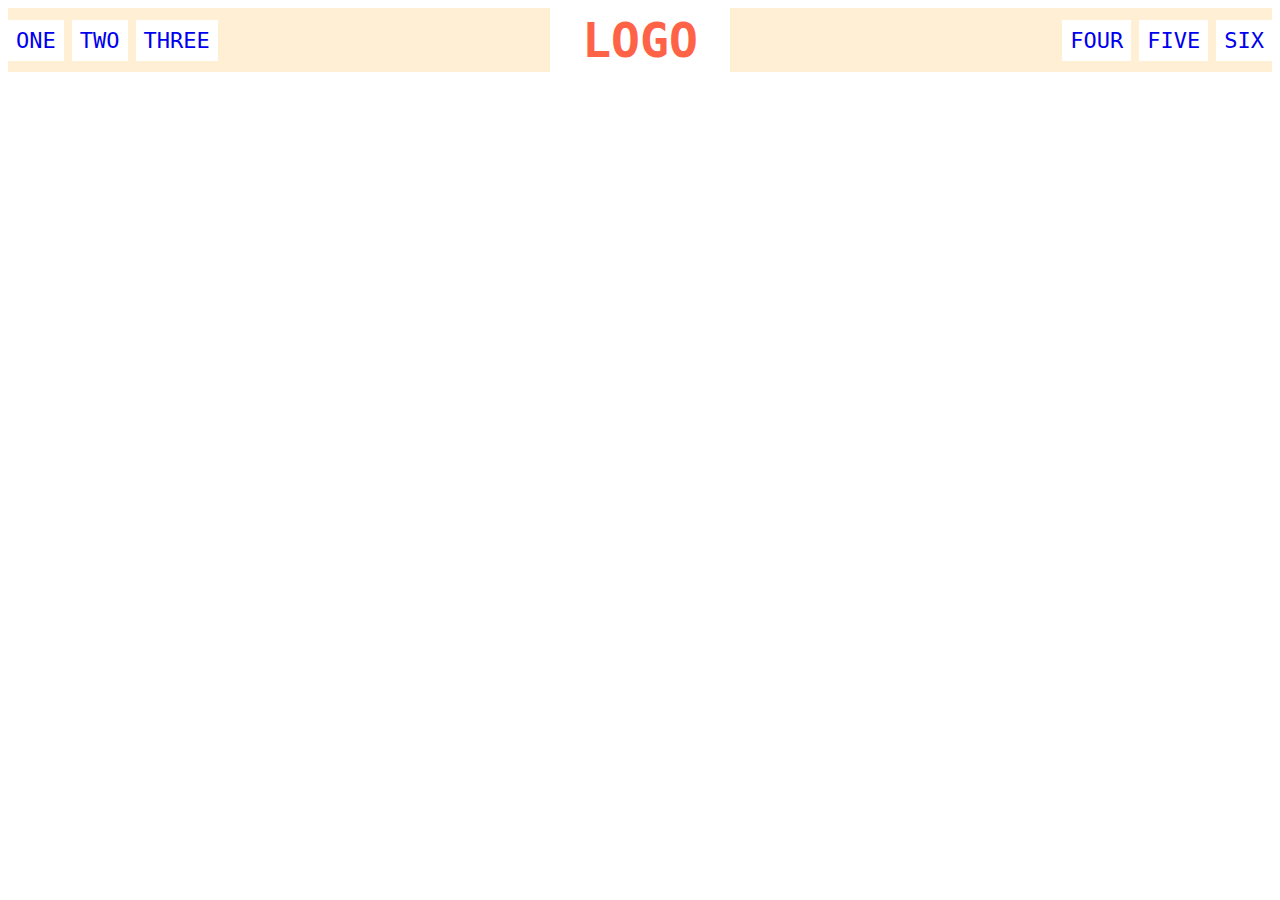
<file: flex/02-flex-header/index.html>
<!DOCTYPE html>
<html lang="en">
  <head>
    <meta charset="UTF-8" />
    <meta http-equiv="X-UA-Compatible" content="IE=edge" />
    <meta name="viewport" content="width=device-width, initial-scale=1.0" />
    <title>Flex Header</title>
    <link rel="stylesheet" href="style.css" />
  </head>
  <body>
    <div class="header">
      <div class="left-links">
        <ul>
          <li><a href="#">ONE</a></li>
          <li><a href="#">TWO</a></li>
          <li><a href="#">THREE</a></li>
        </ul>
      </div>
      <div class="logo">LOGO</div>
      <div class="right-links">
        <ul>
          <li><a href="#">FOUR</a></li>
          <li><a href="#">FIVE</a></li>
          <li><a href="#">SIX</a></li>
        </ul>
      </div>
    </div>
  </body>
</html>
</file>
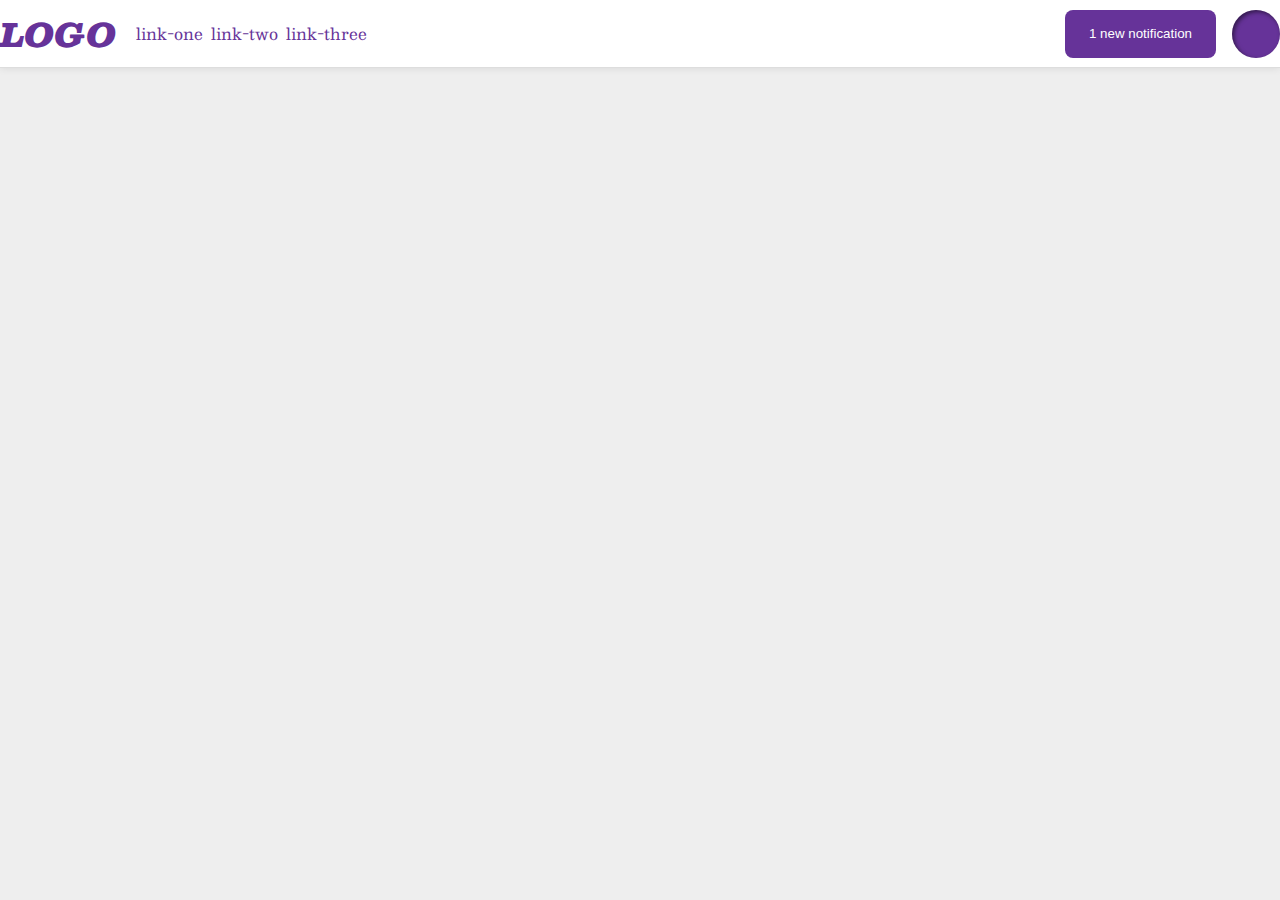
<file: flex/03-flex-header-2/index.html>
<!DOCTYPE html>
<html lang="en">
  <head>
    <meta charset="UTF-8" />
    <meta http-equiv="X-UA-Compatible" content="IE=edge" />
    <meta name="viewport" content="width=device-width, initial-scale=1.0" />
    <title>Flex Header 2</title>
    <link rel="stylesheet" href="style.css" />
  </head>
  <body>
    <div class="header">
      <div class="container">
        <div class="logo">LOGO</div>
        <ul class="links">
          <li><a href="google.com">link-one</a></li>
          <li><a href="google.com">link-two</a></li>
          <li><a href="google.com">link-three</a></li>
        </ul>
      </div>
      <div class="notification-button">
        <button class="notifications">1 new notification</button>
        <div class="profile-image"></div>
      </div>
    </div>
  </body>
</html>
</file>
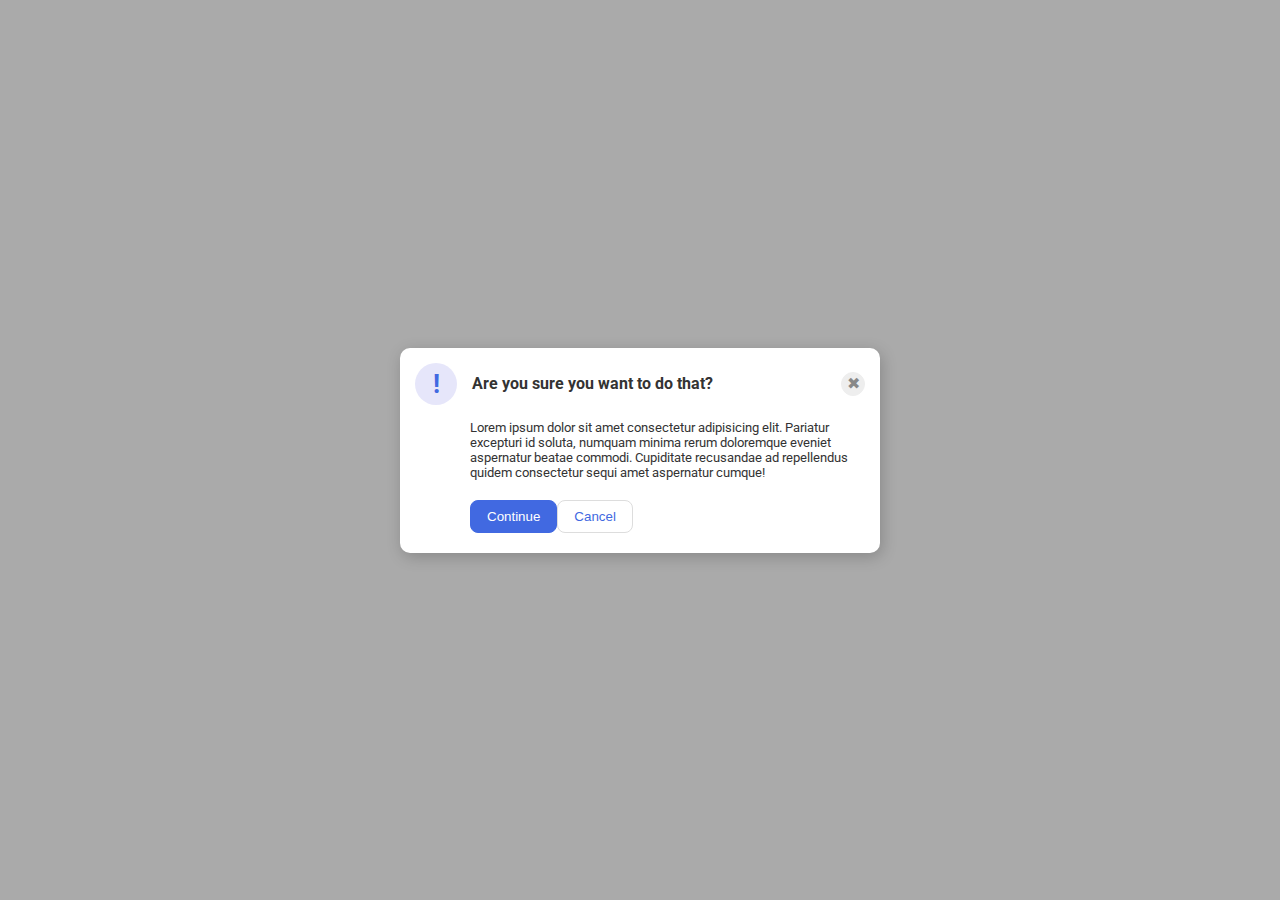
<file: flex/05-flex-modal/index.html>
<!DOCTYPE html>
<html lang="en">
  <head>
    <meta charset="UTF-8" />
    <meta http-equiv="X-UA-Compatible" content="IE=edge" />
    <meta name="viewport" content="width=device-width, initial-scale=1.0" />
    <link rel="stylesheet" href="style.css" />
    <title>Modal</title>
  </head>
  <body>
    <div class="modal">
      <div class="container">
        <div class="icon">!</div>
        <div class="header">Are you sure you want to do that?</div>
        <button class="close-button">✖</button>
      </div>
      <div class="text">
        Lorem ipsum dolor sit amet consectetur adipisicing elit. Pariatur
        excepturi id soluta, numquam minima rerum doloremque eveniet aspernatur
        beatae commodi. Cupiditate recusandae ad repellendus quidem consectetur
        sequi amet aspernatur cumque!
      </div>
      <div class="buttons">
        <button class="continue">Continue</button>
        <button class="cancel">Cancel</button>
      </div>
    </div>
  </body>
</html>
</file>
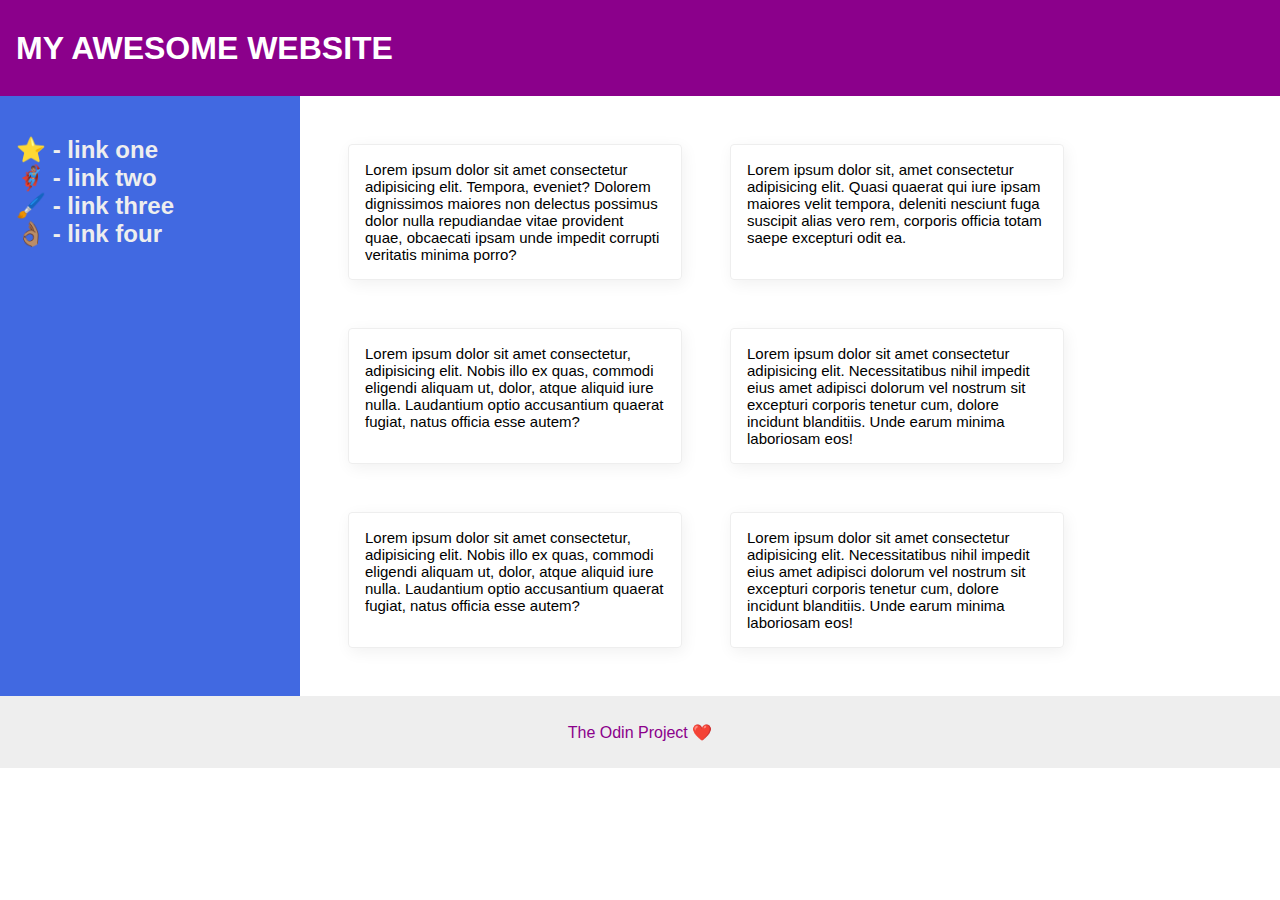
<file: flex/07-flex-layout-2/index.html>
<!DOCTYPE html>
<html lang="en">
  <head>
    <meta charset="UTF-8" />
    <meta http-equiv="X-UA-Compatible" content="IE=edge" />
    <meta name="viewport" content="width=device-width, initial-scale=1.0" />
    <title>The Holy Grail</title>
    <link rel="stylesheet" href="style.css" />
  </head>
  <body>
    <div class="header">MY AWESOME WEBSITE</div>
    <div class="big-container">
      <div class="sidebar">
        <ul>
          <li><a href="#">⭐ - link one</a></li>
          <li><a href="#">🦸🏽‍♂️ - link two</a></li>
          <li><a href="#">🖌️ - link three</a></li>
          <li><a href="#">👌🏽 - link four</a></li>
        </ul>
      </div>
      <div class="container">
        <div class="card">
          Lorem ipsum dolor sit amet consectetur adipisicing elit. Tempora,
          eveniet? Dolorem dignissimos maiores non delectus possimus dolor nulla
          repudiandae vitae provident quae, obcaecati ipsam unde impedit
          corrupti veritatis minima porro?
        </div>
        <div class="card">
          Lorem ipsum dolor sit, amet consectetur adipisicing elit. Quasi
          quaerat qui iure ipsam maiores velit tempora, deleniti nesciunt fuga
          suscipit alias vero rem, corporis officia totam saepe excepturi odit
          ea.
        </div>
        <div class="card">
          Lorem ipsum dolor sit amet consectetur, adipisicing elit. Nobis illo
          ex quas, commodi eligendi aliquam ut, dolor, atque aliquid iure nulla.
          Laudantium optio accusantium quaerat fugiat, natus officia esse autem?
        </div>
        <div class="card">
          Lorem ipsum dolor sit amet consectetur adipisicing elit.
          Necessitatibus nihil impedit eius amet adipisci dolorum vel nostrum
          sit excepturi corporis tenetur cum, dolore incidunt blanditiis. Unde
          earum minima laboriosam eos!
        </div>
        <div class="card">
          Lorem ipsum dolor sit amet consectetur, adipisicing elit. Nobis illo
          ex quas, commodi eligendi aliquam ut, dolor, atque aliquid iure nulla.
          Laudantium optio accusantium quaerat fugiat, natus officia esse autem?
        </div>
        <div class="card">
          Lorem ipsum dolor sit amet consectetur adipisicing elit.
          Necessitatibus nihil impedit eius amet adipisci dolorum vel nostrum
          sit excepturi corporis tenetur cum, dolore incidunt blanditiis. Unde
          earum minima laboriosam eos!
        </div>
      </div>
    </div>
    <div class="footer">The Odin Project ❤️</div>
  </body>
</html>
</file>
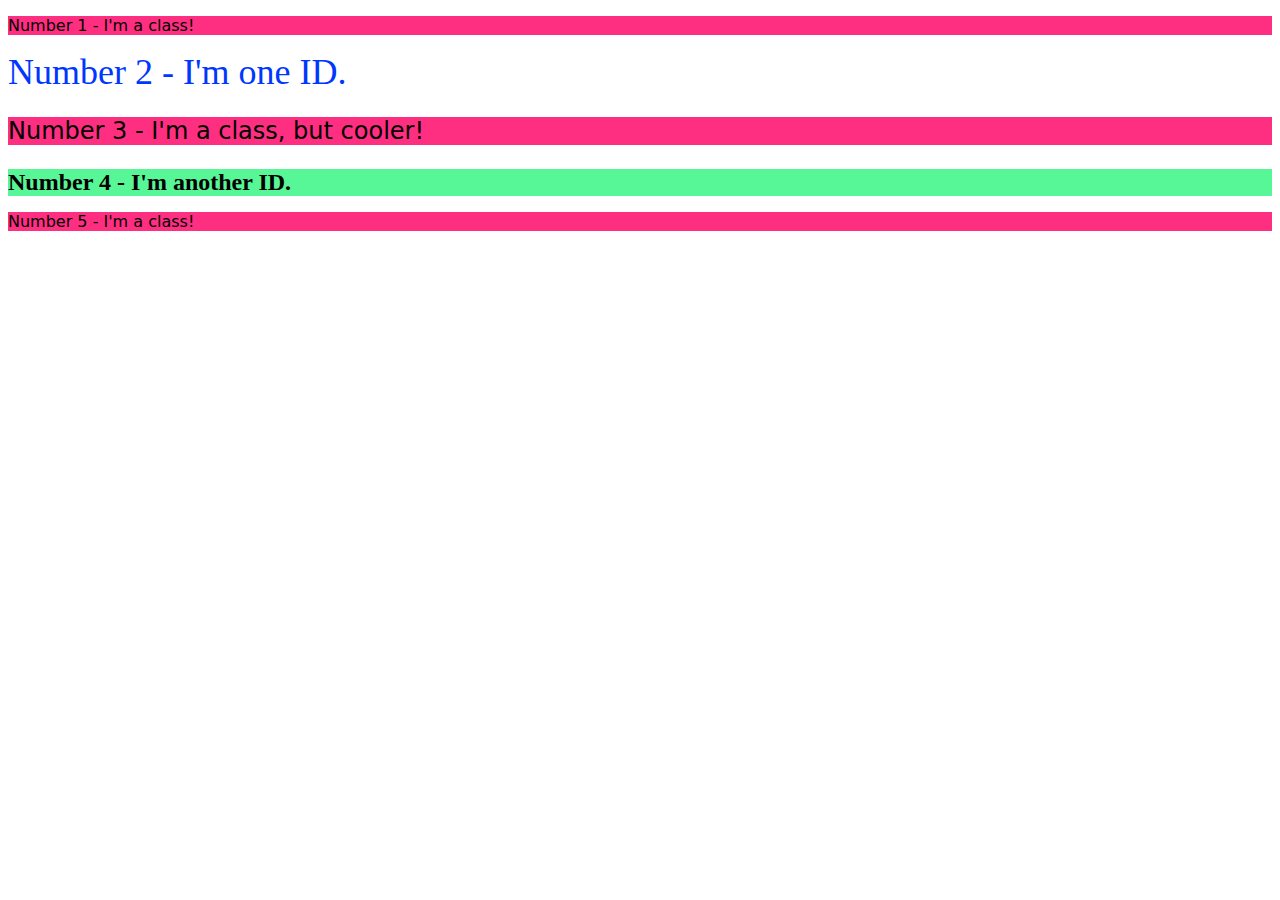
<file: foundations/02-class-id-selectors/index.html>
<!DOCTYPE html>
<html lang="en">
  <head>
    <link rel="stylesheet" href="./style.css" />
    <meta charset="UTF-8" />
    <meta http-equiv="X-UA-Compatible" content="IE=edge" />
    <meta name="viewport" content="width=device-width, initial-scale=1.0" />
    <title>Class and ID Selectors</title>
    <link rel="stylesheet" href="style.css" />
  </head>
  <body>
    <p class="odd">Number 1 - I'm a class!</p>
    <div id="second">Number 2 - I'm one ID.</div>
    <p class="odd" id="third">Number 3 - I'm a class, but cooler!</p>
    <div id="fourth">Number 4 - I'm another ID.</div>
    <p class="odd">Number 5 - I'm a class!</p>
  </body>
</html>
</file>
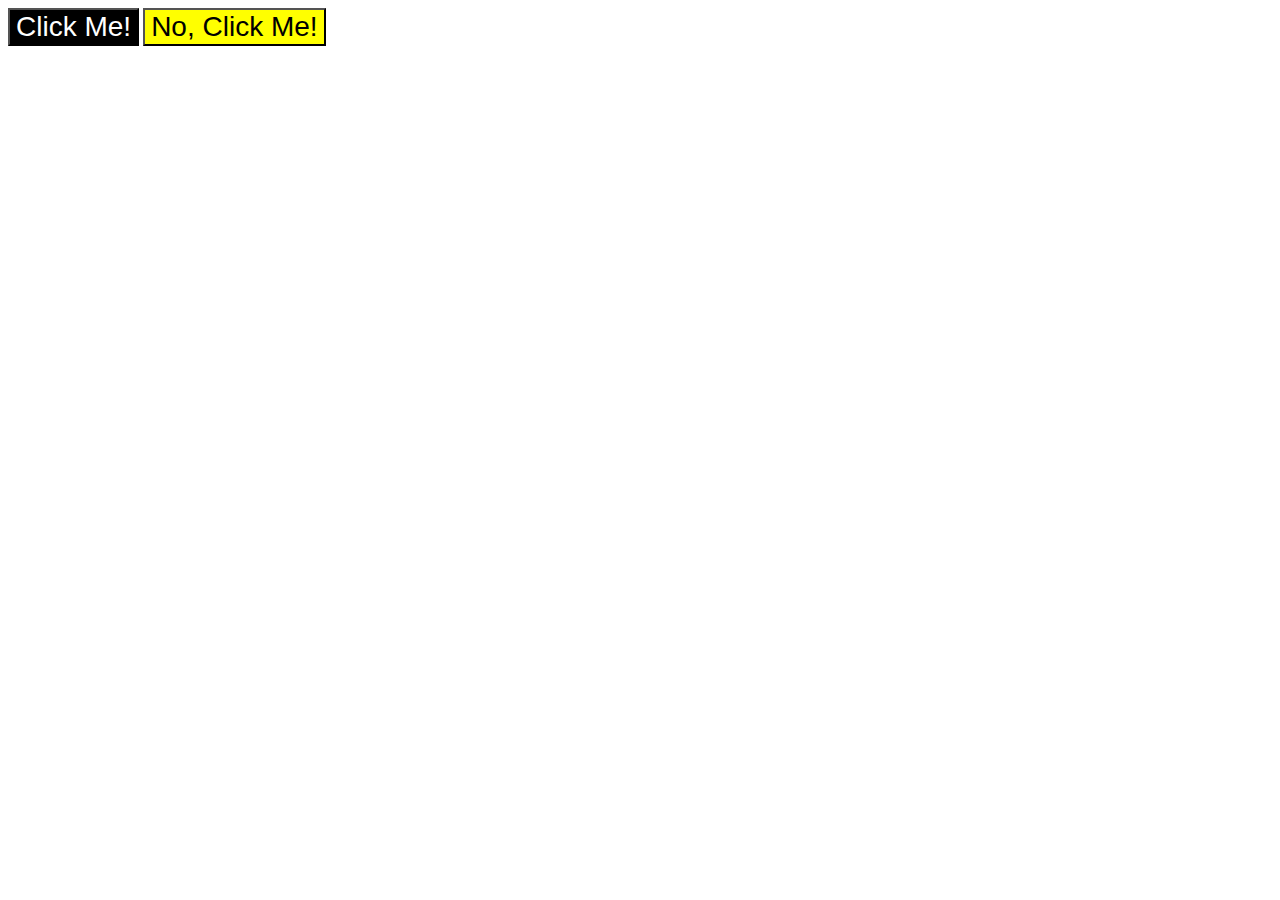
<file: foundations/03-grouping-selectors/index.html>
<!DOCTYPE html>
<html lang="en">
  <head>
    <link rel="stylesheet" href="./style.css" />
    <meta charset="UTF-8" />
    <meta http-equiv="X-UA-Compatible" content="IE=edge" />
    <meta name="viewport" content="width=device-width, initial-scale=1.0" />
    <title>Grouping Selectors</title>
    <link rel="stylesheet" href="style.css" />
  </head>
  <body>
    <button class="elements first">Click Me!</button>
    <button class="elements second">No, Click Me!</button>
  </body>
</html>
</file>
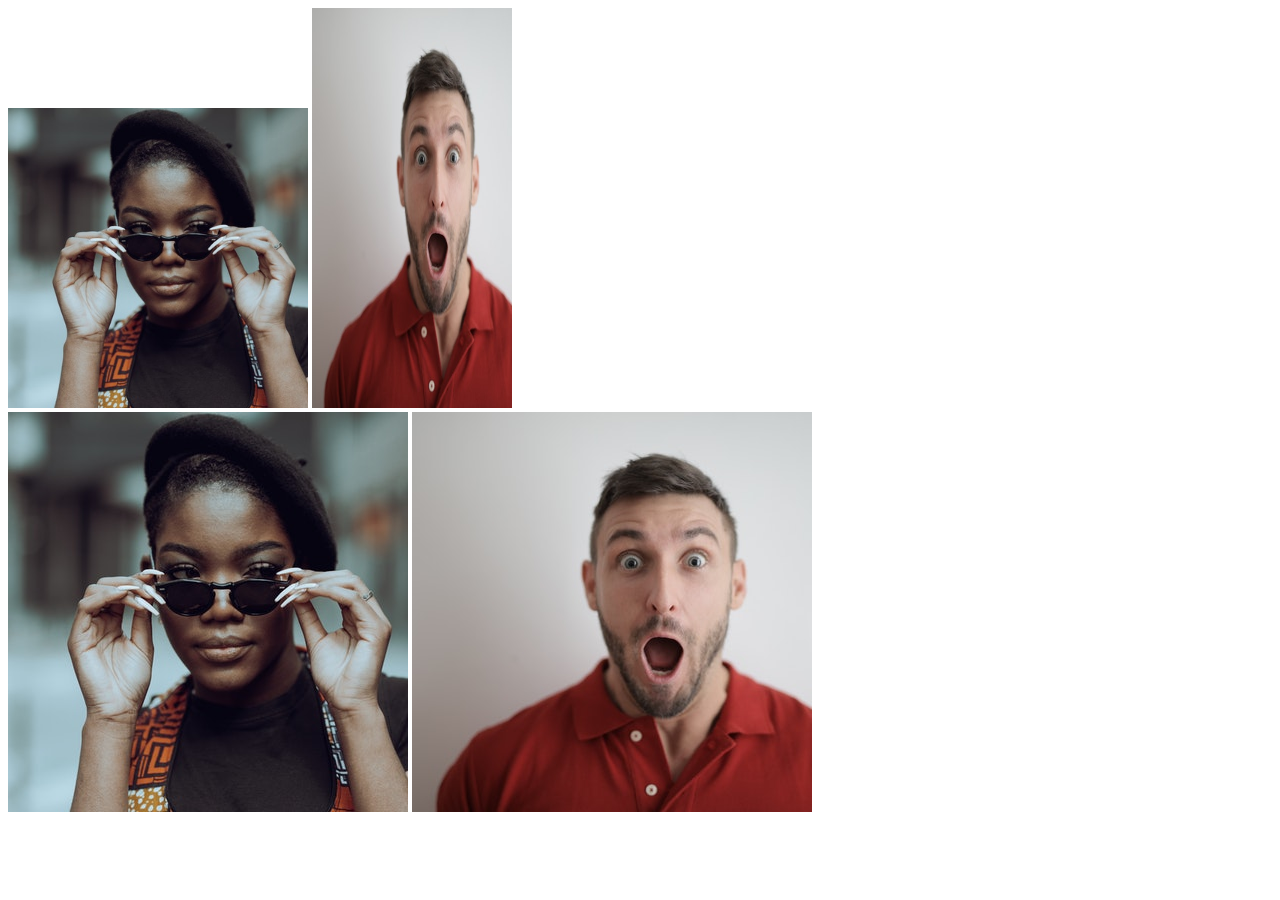
<file: foundations/04-chaining-selectors/index.html>
<!DOCTYPE html>
<html lang="en">
  <head>
    <meta charset="UTF-8" />
    <meta http-equiv="X-UA-Compatible" content="IE=edge" />
    <meta name="viewport" content="width=device-width, initial-scale=1.0" />
    <title>Chaining Selectors</title>
    <link rel="stylesheet" href="style.css" />
  </head>
  <body>
    <!-- Check image source path. Review Foundations lesson - Links and Images -->
    <!-- Use the classes BELOW this line -->
    <div>
      <img
        class="avatar proportioned"
        src="./images/pexels-katho-mutodo-8434791.jpg"
        alt="Woman with glasses"
      />
      <img
        class="avatar distorted"
        src="./images/pexels-andrea-piacquadio-3777931.jpg"
        alt="Man with surprised expression"
      />
    </div>
    <!-- Use the classes ABOVE this line -->
    <div>
      <img
        class="original proportioned"
        src="./images/pexels-katho-mutodo-8434791.jpg"
        alt="Woman with glasses"
      />
      <img
        class="original distorted"
        src="./images/pexels-andrea-piacquadio-3777931.jpg"
        alt="Man with surprised expression"
      />
    </div>
  </body>
</html>
</file>
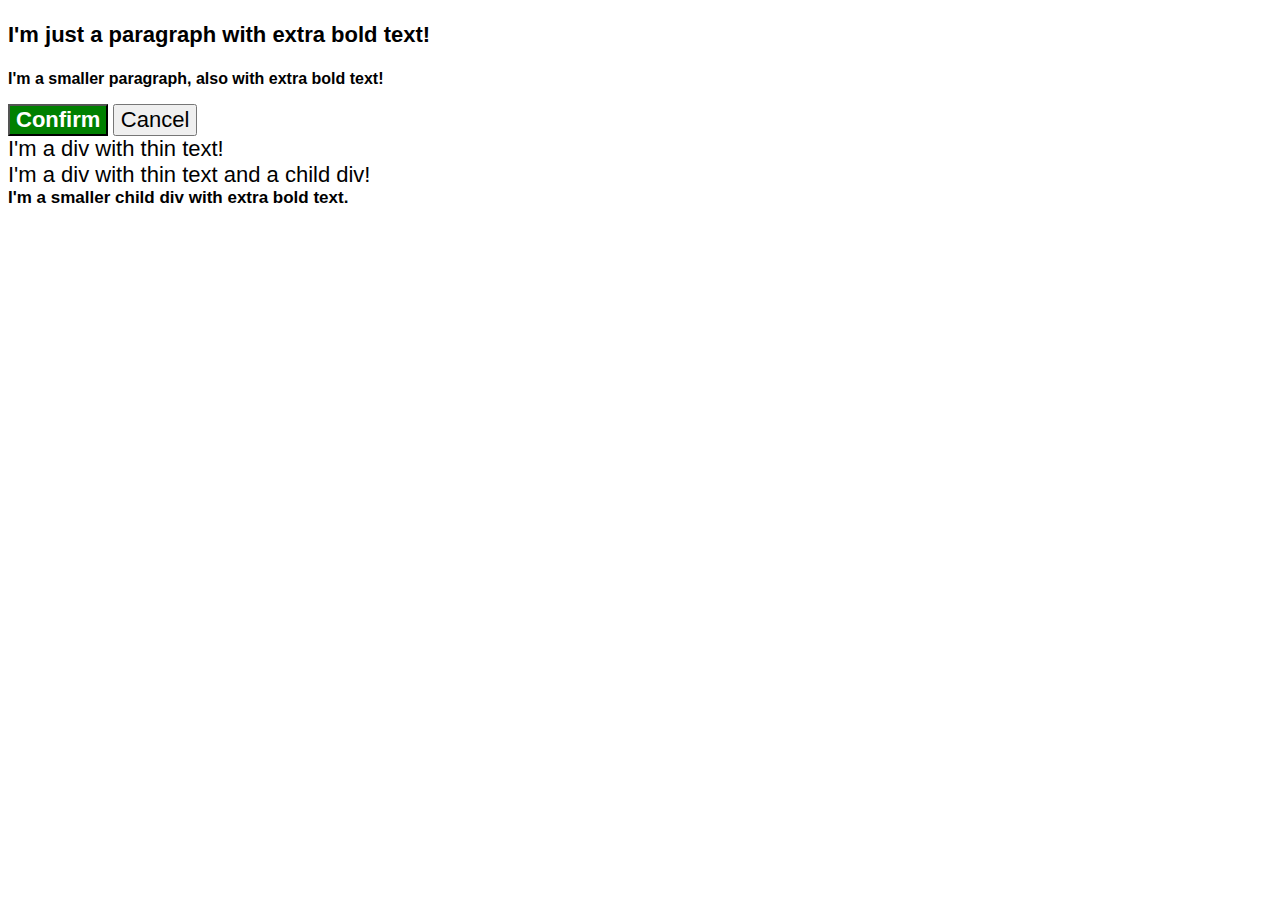
<file: foundations/06-cascade-fix/index.html>
<!DOCTYPE html>
<html lang="en">
  <head>
    <meta charset="UTF-8" />
    <meta http-equiv="X-UA-Compatible" content="IE=edge" />
    <meta name="viewport" content="width=device-width, initial-scale=1.0" />
    <title>Fix the Cascade</title>
    <link rel="stylesheet" href="style.css" />
  </head>
  <body>
    <p class="para">I'm just a paragraph with extra bold text!</p>
    <p class="para small-para">
      I'm a smaller paragraph, also with extra bold text!
    </p>

    <button id="confirm-button" class="button confirm">Confirm</button>
    <button id="cancel-button" class="button cancel">Cancel</button>

    <div class="text">I'm a div with thin text!</div>
    <div class="text">
      I'm a div with thin text and a child div!
      <div class="text child">
        I'm a smaller child div with extra bold text.
      </div>
    </div>
  </body>
</html>
</file>
<file: flex/02-flex-header/style.css>
.header  {
  display: flex;
  font-family: monospace;
  background: papayawhip;
  align-items: center;
  justify-content: space-between;
}

.logo {
  font-size: 48px;
  font-weight: 900;
  color: tomato;
  background: white;
  padding: 4px 32px;
}

ul {
  /* this removes the dots on the list items*/
  list-style-type: none;
  display: flex;
  margin: 0;
  padding: 0;
  gap: 8px;
}

a {
  font-size: 22px;
  background: white;
  padding: 8px;
  /* this removes the line under the links */
  text-decoration: none;
}
</file>
<file: flex/03-flex-header-2/style.css>
/* this is some magical font-importing.  
you'll learn about it later. */
@import url('https://fonts.googleapis.com/css2?family=Besley:ital,wght@0,400;1,900&display=swap');

body {
  margin: 0;
  background: #eee;
  font-family: Besley, serif;
}

.header {
  display: flex;
  align-items: center;
  flex-direction: row;
  background: white;
  border-bottom: 1px solid #ddd;
  box-shadow: 0 0 8px rgba(0,0,0,.1);
  justify-content: space-between;
}

.profile-image {
  background: rebeccapurple;
  box-shadow: inset 2px 2px 4px rgba(0,0,0,.5);
  border-radius: 50%;
  width: 48px;
  height: 48px;
}

.logo {
  color: rebeccapurple;
  font-size: 32px;
  font-weight: 900;
  font-style: italic;
  margin-right: -2;
}

button {
  border: none;
  border-radius: 8px;
  background: rebeccapurple;
  color: white;
  padding: 8px 24px;
}

a {
  /* this removes the line under our links */
  text-decoration: none;
  color: rebeccapurple;
}

ul {
  display: flex;
  flex-direction: row;
  list-style-type: none;
}

.notification-button{
  display: flex;
  margin-left: auto;
  flex-shrink: 0;
  gap: 16px;
}

.links{
  display: flex;
  margin: 0;
  align-items: center;
  padding: 20px;
  gap: 8px;
}

.container{
  display: flex;
  flex-direction: row;
  align-items: center;
}
</file>
<file: flex/05-flex-modal/style.css>
@import url('https://fonts.googleapis.com/css2?family=Roboto:wght@400;700&display=swap');

html, body {
  height: 100%;
}

body {
  font-family: Roboto, sans-serif;
  margin: 0;
  background: #aaa;
  color: #333;
  /* I'll give you this one for free lol */
  display: flex;
  align-items: center;
  justify-content: center;
}

.modal {
  background: white;
  width: 480px;
  border-radius: 10px;
  box-shadow: 2px 4px 16px rgba(0,0,0,.2);
}

.icon {
  color: royalblue;
  font-size: 26px;
  font-weight: 700;
  background: lavender;
  width: 42px;
  height: 42px;
  border-radius: 50%;
  display: flex;
  align-items: center;
  justify-content: center;
}

.close-button {
  background: #eee;
  border-radius: 50%;
  color: #888;
  font-weight: 400;
  font-size: 16px;
  height: 24px;
  width: 24px;
  display: flex;
  align-items: center;
  justify-content: center;
  border: 1px solid #eee;
  padding: 0;
}

button {
  cursor: pointer;
  padding: 8px 16px;
  border-radius: 8px;
}

button.continue {
  background: royalblue;
  border: 1px solid royalblue;
  color: white;
}

button.cancel {
  background: white;
  border: 1px solid #ddd;
  color: royalblue;
}

/*-------------------------------------Solution----------------------------------------------*/


.icon{
  display: flex;
  align-content: start;
  margin: 15px;
  /*margin-right: auto;*/
}

.close-button{
  display: flex;
  margin-left: auto;
  margin-right: 15px;
  /*margin-left: auto;*/
}

.container{
  display: flex;
  justify-content: space-evenly;
  align-items: center;
  font-weight: bold;
}

.text{
  display: flex;
  margin-left: 70px;
  font-size: smaller;
  align-items: center;
}

.buttons{
  display: flex;
  margin-left: 70px;
  margin-top: 20px;
  margin-bottom: 20px;
}
</file>
<file: flex/07-flex-layout-2/style.css>
body {
  font-family: -apple-system, BlinkMacSystemFont, 'Segoe UI', Roboto, Oxygen, Ubuntu, Cantarell, 'Open Sans', 'Helvetica Neue', sans-serif;
  margin: 0;
  min-height: 100vh;
}

.header {
  height: 72px;
  background: darkmagenta;
  color: white;
}

.footer {
  height: 72px;
  background: #eee;
  color: darkmagenta;
}

.sidebar {
  width: 300px;
  background: royalblue;
  box-sizing: border-box;
}

.card {
  border: 1px solid #eee;
  box-shadow: 2px 4px 16px rgba(0,0,0,.06);
  border-radius: 4px;
}

/*Solution*/

.header{
  display: flex;
  align-items: center;
  padding: 16px;
  font-size: 32px;
  height: 2em;
  font-weight: 900;
}

.sidebar{
  display: flex;
  font-weight: bold;
  color: white;
  width: 300px;
  flex-shrink: 0;
  padding: 16px;
}

ul{
  list-style: none;
  padding: 0%;
  font-size: 24px;
}

a{
  text-decoration: none;
  color: #eee;
}

.container{
  display: flex;
  flex-wrap: wrap;
  width: auto;
  flex-direction: row;
  padding: 32px;
  gap: 16px;
}

.big-container{
  display: flex;
  flex-direction: row;
}

.footer{
  display: flex;
  align-items: center;
  justify-content: center;
}

.card{
  padding: 16px;
  width: 300px;
  margin: 16px;
  font-size: 15px;
}
</file>
<file: foundations/02-class-id-selectors/style.css>
.odd{
    background-color:rgb(254, 46, 129);
    font-family: verdana, "DejaVu Sans", 'sans-serif';
}

#second{
    color: rgb(0, 55, 255);
    font-size: 36px;
}

#third{
    font-size: 24px;
}

#fourth{
    background-color: rgb(87, 246, 150);
    font-size: 24px;
    font-weight: bold;
}
</file>
<file: foundations/03-grouping-selectors/style.css>
.first{
    background-color: black;
    color: white;
}

.second{
    background-color: yellow;
}

.elements{
    font-size: 28px;
    font-family: 'Helvetica', 'Times New Roman', 'sans-serif';
}
</file>
<file: foundations/04-chaining-selectors/style.css>
/* Add CSS Styling */
.avatar.distorted{
    width: 200px;
    height: 400px;
}

.avatar.proportioned{
    width: auto;
    height: 300px;
}
</file>
<file: foundations/06-cascade-fix/style.css>
body {
  font-family: Arial, Helvetica, sans-serif;
}

.para,
.small-para {
  color: hsl(0, 0%, 0%);
}

.para.small-para {
  font-size: 16px;
}

.para {
  font-size: 22px;
  font-weight: 800;
}

.button.confirm {
  background: green;
  color: rgb(255, 255, 255);
  font-weight: bold;
} 

.button {
  color: rgb(0, 0, 0);
  font-size: 22px;
}

.text.child {
  color: rgb(0, 0, 0);
  font-weight: 800;
  font-size: 17px;
}

div.text {
  color: rgb(0, 0, 0);
  font-size: 22px;
  font-weight: 100;
}
</file>
